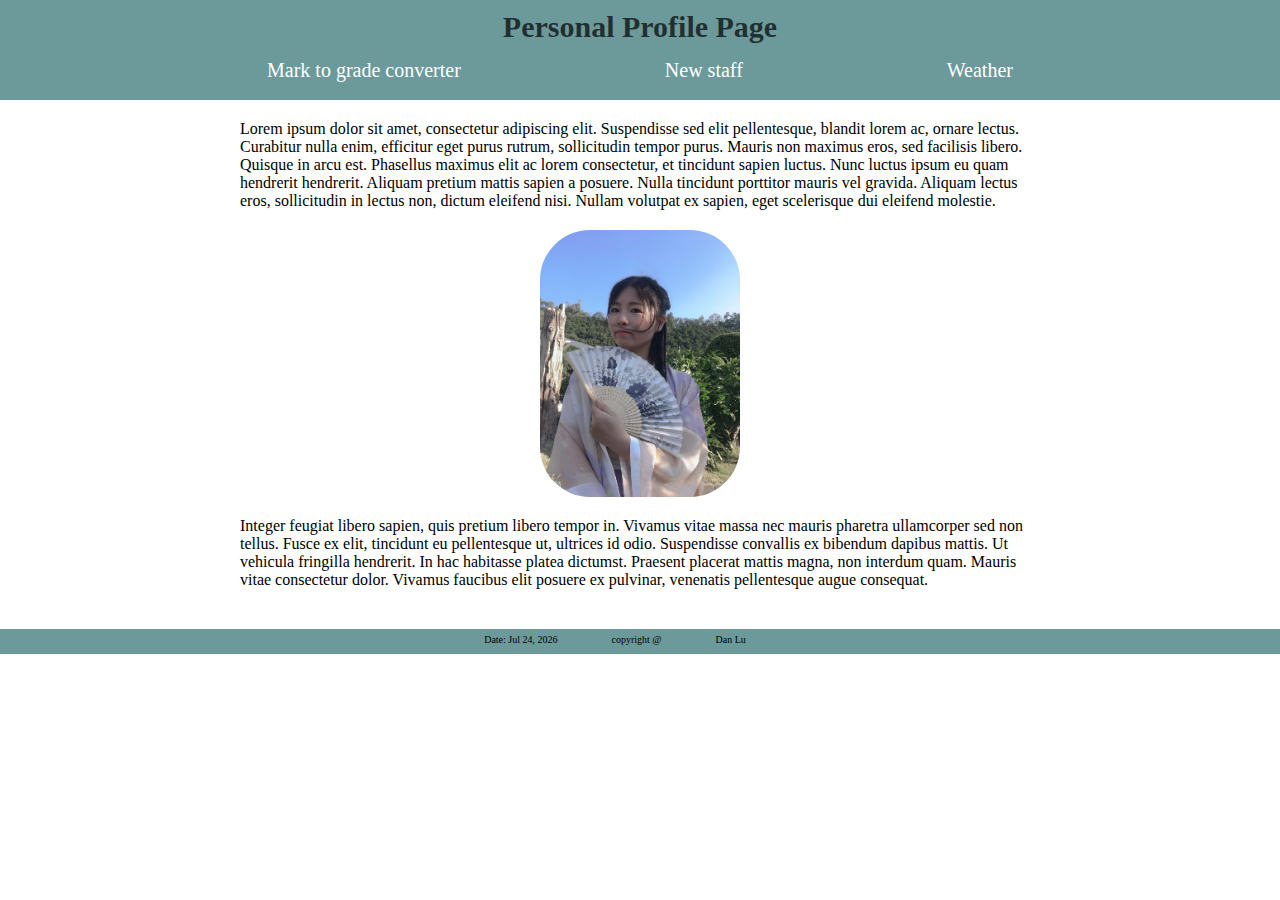
<file: index.html>
<!-- 
* @name: Assignement1
* @Course Code: SODV1201
* @class: Software Development Diploma program
* @author: Dan Lu 
-->

<!DOCTYPE html>
<html lang="en">

<head>
  <meta charset="UTF-8">
  <meta name="viewport" content="width=device-width, initial-scale=1.0">
  <title>Assignment 1</title>
  <link rel="stylesheet" href="style.css">
  <script src="https://cdnjs.cloudflare.com/ajax/libs/jquery/3.7.1/jquery.min.js"></script>
</head>

<body>
  <!-- header start -->
  <header>
    <h1>Personal Profile Page</h1>
    <nav>
      <ul>
        <li><a href="page1.html">Mark to grade converter</a></li>
        <li><a href="page2.html">New staff</a></li>
        <li><a href="page3.html">Weather</a></li>
      </ul>
    </nav>
  </header>
  <!-- header end -->

  <!-- body start -->
  <div class="body">
    <p> Lorem ipsum dolor sit amet, consectetur adipiscing elit. Suspendisse sed elit pellentesque, blandit lorem ac,
      ornare lectus. Curabitur nulla enim, efficitur eget purus rutrum, sollicitudin tempor purus. Mauris non maximus
      eros, sed facilisis libero. Quisque in arcu est. Phasellus maximus elit ac lorem consectetur, et tincidunt sapien
      luctus. Nunc luctus ipsum eu quam hendrerit hendrerit. Aliquam pretium mattis sapien a posuere. Nulla tincidunt
      porttitor mauris vel gravida. Aliquam lectus eros, sollicitudin in lectus non, dictum eleifend nisi. Nullam
      volutpat ex sapien, eget scelerisque dui eleifend molestie.</p>

    <span class="title"></span>
    <img src="profile.jpg" alt="Profile Photo">



    <p>Integer feugiat libero sapien, quis pretium libero tempor in. Vivamus vitae massa nec mauris pharetra ullamcorper
      sed non tellus. Fusce ex elit, tincidunt eu pellentesque ut, ultrices id odio. Suspendisse convallis ex bibendum
      dapibus mattis. Ut vehicula fringilla hendrerit. In hac habitasse platea dictumst. Praesent placerat mattis magna,
      non interdum quam. Mauris vitae consectetur dolor. Vivamus faucibus elit posuere ex pulvinar, venenatis
      pellentesque augue consequat.</p>
  </div>
  <!-- body end -->

  <!-- footer start -->
  <footer>
    <span class="date">Date:</span> <span>copyright @</span> <span>Dan Lu</span>
  </footer>
  <!-- footer end -->
  <script src="script.js"></script>
</body>

</html>
</file>
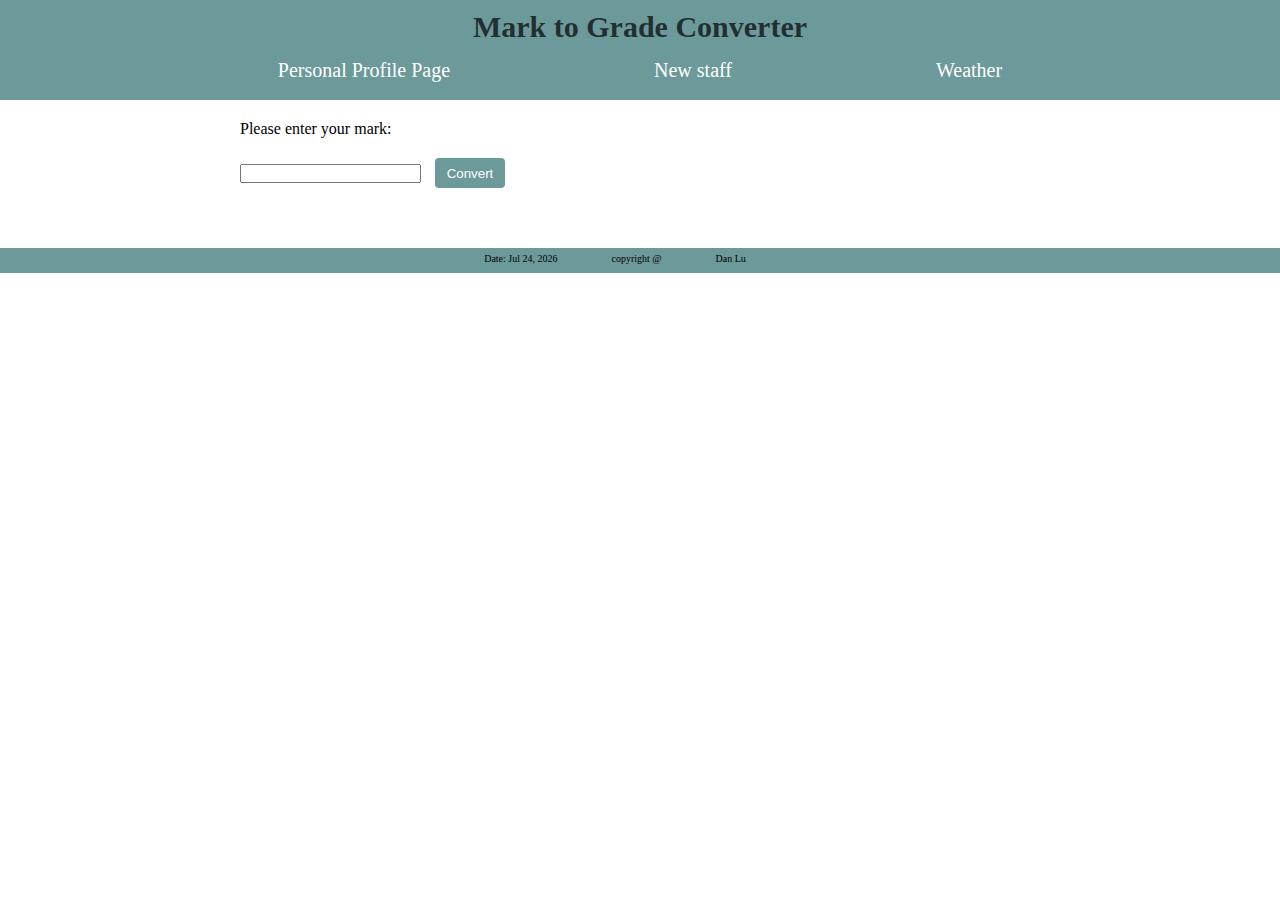
<file: page1.html>
<!-- 
* @name: Assignement1
* @Course Code: SODV1201
* @class: Software Development Diploma program
* @author: Dan Lu 
-->
<!DOCTYPE html>
<html lang="en">

<head>
  <meta charset="UTF-8">
  <meta name="viewport" content="width=device-width, initial-scale=1.0">
  <title>Mark to Grade Converter</title>
  <link rel="stylesheet" href="style.css">
</head>

<body>
  <header>
    <h1>Mark to Grade Converter</h1>
    <nav>
      <ul>
        <li><a href="index.html">Personal Profile Page</a></li>
        <li><a href="page2.html">New staff</a></li>
        <li><a href="page3.html">Weather</a></li>
      </ul>
    </nav>
  </header>
  <div class="body">
    <p>Please enter your mark:</p>
    <input type="text" id="mark">
    <button id="markconverter">Convert</button>
    <p id="message"></p>
  </div>
  <!-- footer start -->
  <footer>
    <span class="date">Date:</span> <span>copyright @</span> <span>Dan Lu</span>
  </footer>
  <!-- footer end -->
  <script src="script.js"></script>
</body>

</html>
</file>
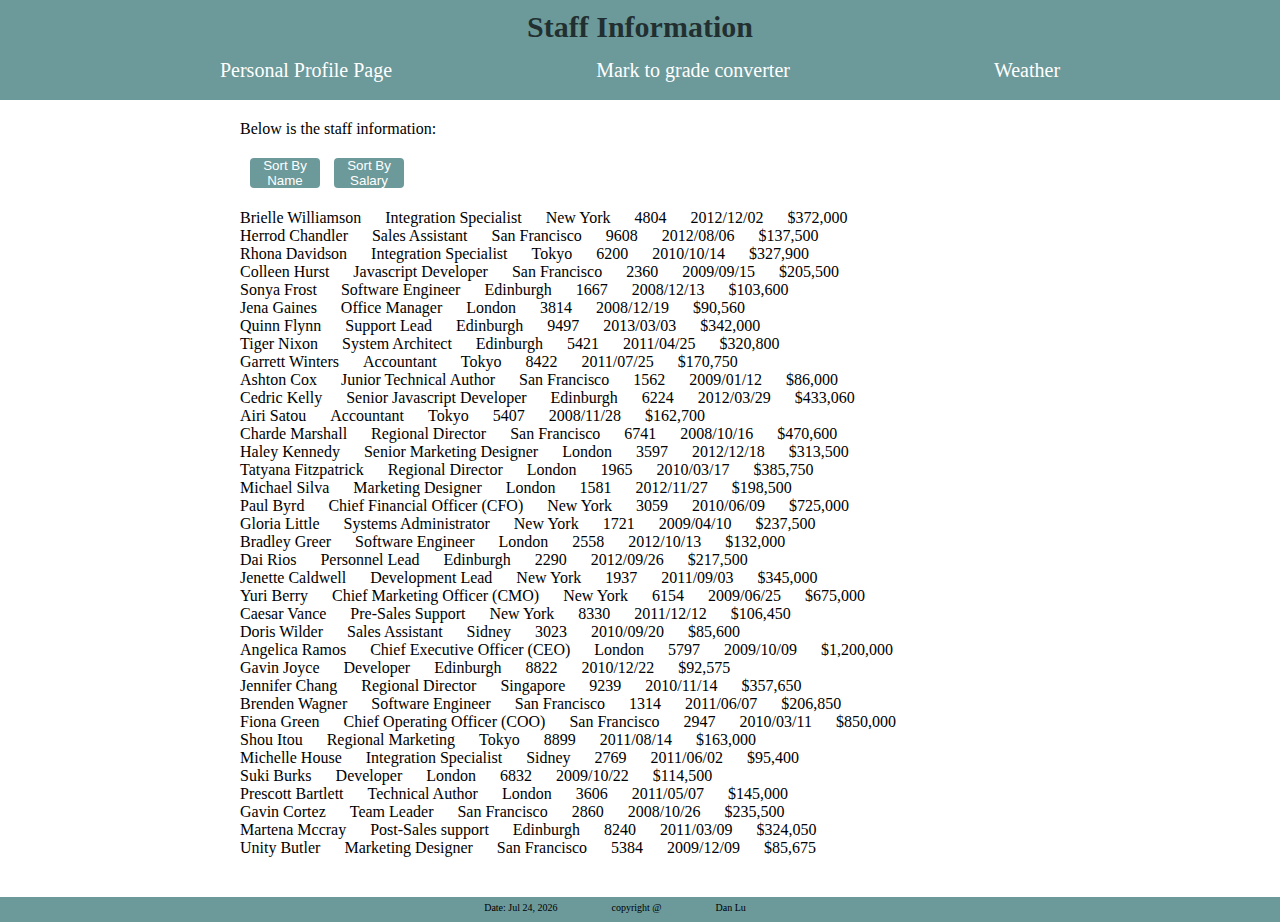
<file: page2.html>
<!DOCTYPE html>
<html lang="en">

<!-- 
* @name: Assignement1
* @Course Code: SODV1201
* @class: Software Development Diploma program
* @author: Dan Lu 
-->

<head>
  <meta charset="UTF-8">
  <meta name="viewport" content="width=device-width, initial-scale=1.0">
  <title>Staff Information</title>
  <link rel="stylesheet" href="style.css">
</head>

<body>
  <header>
    <h1>Staff Information</h1>
    <nav>
      <ul>
        <li><a href="index.html">Personal Profile Page</a></li>
        <li><a href="page1.html">Mark to grade converter</a></li>
        <li><a href="page3.html">Weather</a></li>
      </ul>
    </nav>
  </header>
  <div class="body">
    <p>Below is the staff information:</p>

    <button id="sortbyname">Sort By Name</button>
    <button id="sortbysalary">Sort By Salary</button>
    <p id="staffinformation"></p>
  </div>
  <!-- footer start -->
  <footer>
    <span class="date">Date:</span> <span>copyright @</span> <span>Dan Lu</span>
  </footer>
  <!-- footer end -->
  <!-- <script src="script.js"></script> -->
  <script src="script2.js"></script>
</body>

</html>
</file>
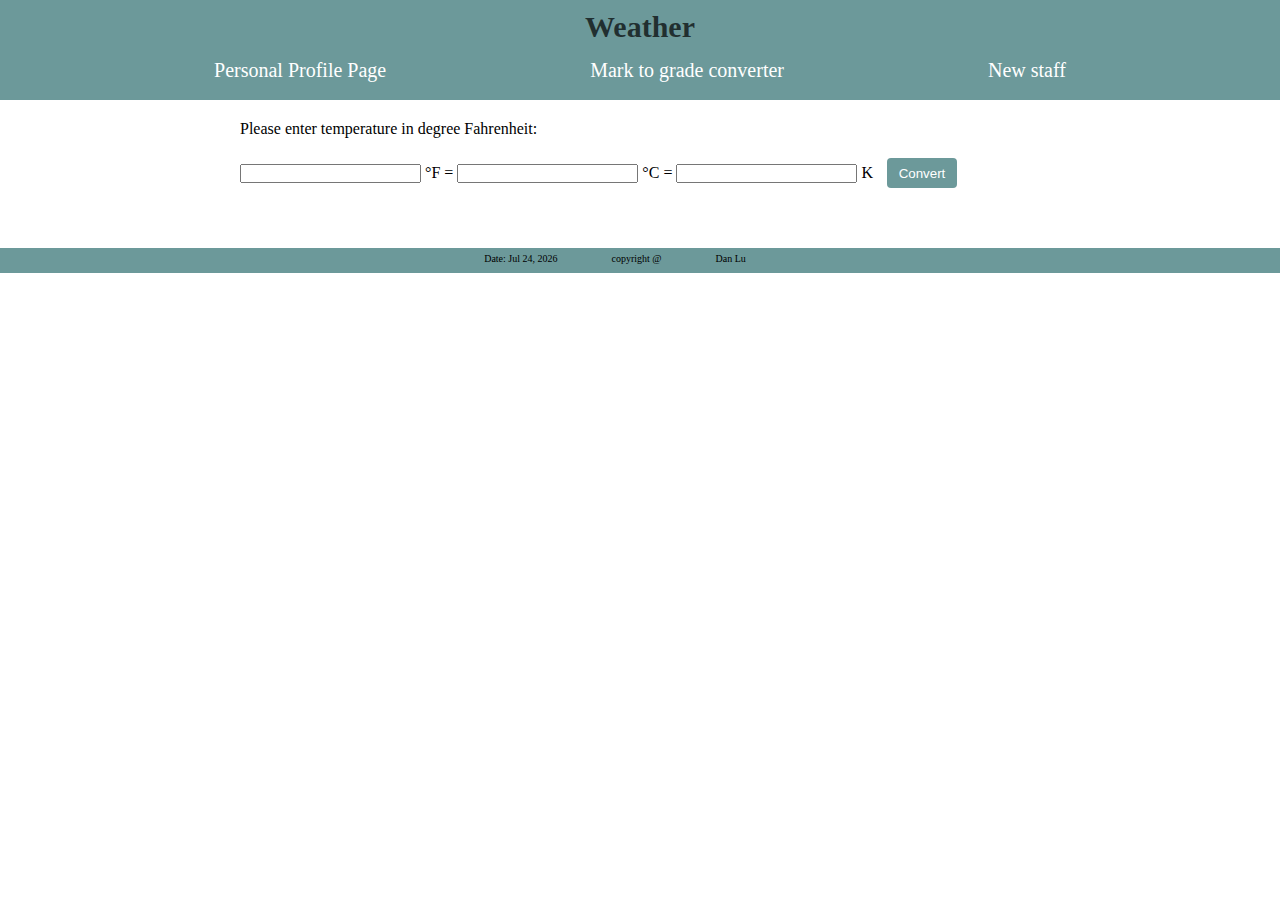
<file: page3.html>
<!DOCTYPE html>
<html lang="en">
<!-- 
* @name: Assignement1
* @Course Code: SODV1201
* @class: Software Development Diploma program
* @author: Dan Lu 
-->

<head>
  <meta charset="UTF-8">
  <meta name="viewport" content="width=device-width, initial-scale=1.0">
  <title>Weather</title>
  <link rel="stylesheet" href="style.css">
  <script src="https://cdnjs.cloudflare.com/ajax/libs/jquery/3.7.1/jquery.min.js"></script>
</head>

<body>
  <header>
    <h1>Weather</h1>
    <nav>
      <ul>
        <li><a href="index.html">Personal Profile Page</a></li>
        <li><a href="page1.html">Mark to grade converter</a></li>
        <li><a href="page2.html">New staff</a></li>

      </ul>
    </nav>
  </header>
  <div class="body">
    <p>Please enter temperature in degree Fahrenheit:</p>
    <input type="text" id="finput"> <span> °F = </span> <input type="text" id="cinput"><span> °C = </span> <input
      type="text" id="kinput"><span> K</span>

    <button id="temperatureConvert">Convert</button>
    <p id="text1"></p>
  </div>
  <!-- footer start -->
  <footer>
    <span class="date">Date:</span> <span>copyright @</span> <span>Dan Lu</span>
  </footer>
  <!-- footer end -->
  <script src="jQuery.js"></script>
  <script src="script.js"></script>
</body>

</html>
</file>
<file: style.css>
/* 
 * @name: Assignement1
 * @Course Code: SODV1201
 * @class: Software Development Diploma program
 * @author: Dan Lu  
 */
 
 * {
  margin: 0;
  padding: 0;
 }
 
 header {
  background-color: #6c999a;
  height: 100px;
 }

 header h1 {
  color: rgba(0,0,0,.7);
  font-size: 30px;
  text-align: center;
  padding-top: 10px;
  }
  
  nav ul {
    text-align: center;  
    padding-top: 15px;
  }
  
  nav ul li {
   list-style: none;
   display:inline-block;
   font-size:20px;
   
  }

  ul a {
    text-decoration: none;
    color: white;
    padding: 0 100px;   
  }

  ul a:hover {
    color: blue;
  }

  .body {
    width: 800px;
    margin: 0 auto;
  }

  .body p {
    padding: 20px 0;
  }

  .body .title {
    font-size: 30px;
    display: block;
    width: 200px;
    margin: 0 auto;
  }

  .body img {
    display: block;
    width: 200px;
    border-radius: 50px;
    margin: 0 auto;
  }

  footer {  
    margin-top: 20px;
    height: 25px;
    background-color: #6c999a;
    text-align: center;
    }

    footer span {
      display: inline-block;
      font-size: 10px;
    line-height: 10px;
    margin: 0 auto;
    padding-right: 50px;
    }

    button {
      background: #6c999a;;
      color: #fff;
      border: none;
      border-radius: 4px;
      margin-left: 10px;
      width: 70px;
      height: 30px;
      cursor: pointer;
    }
</file>
